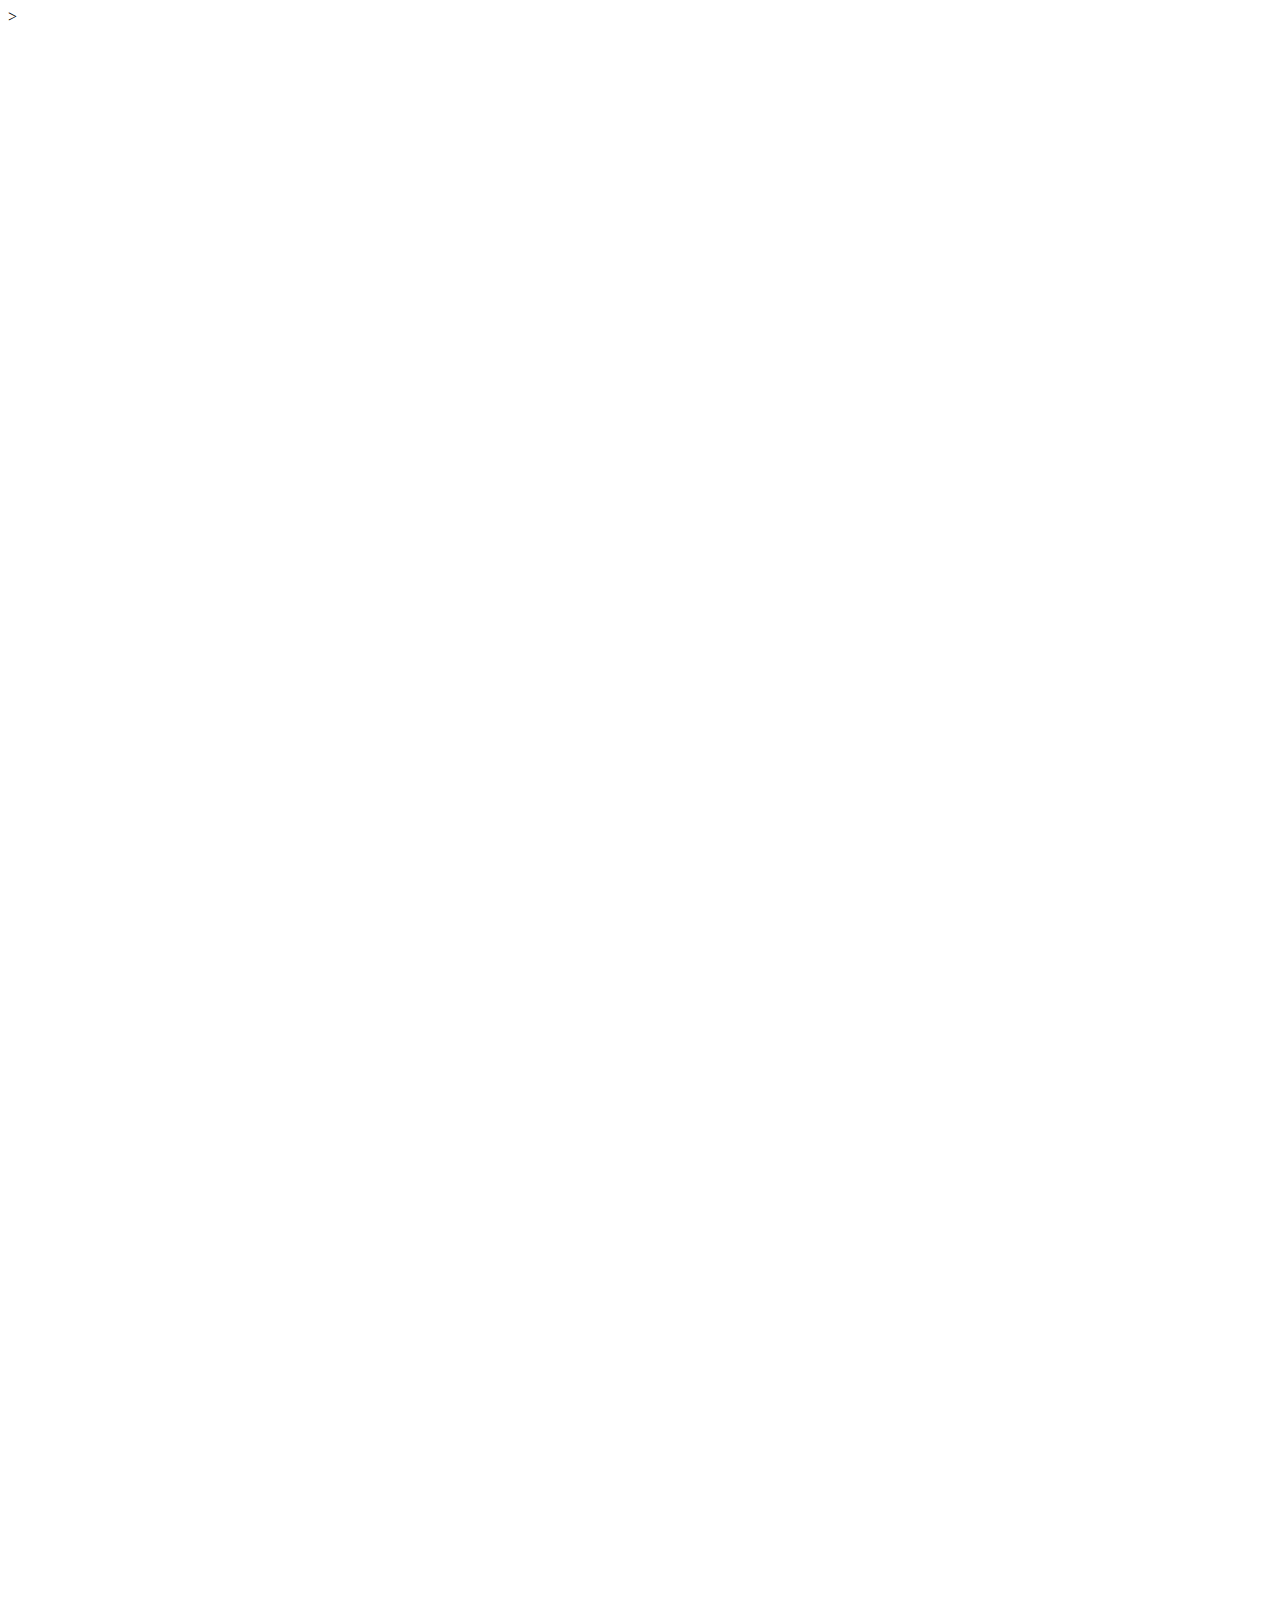
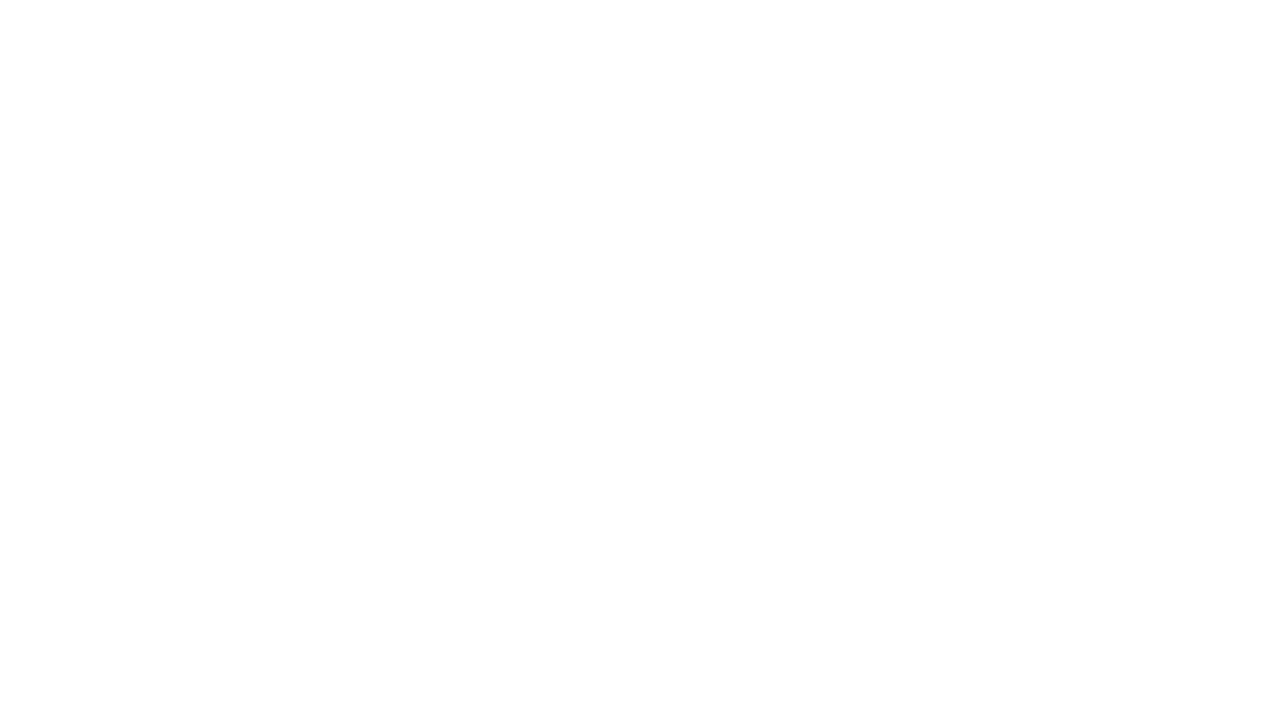
<file: inicio_piensa/index.html>
<!DOCTYPE html>
<html lang="en">
<head>
    <meta charset="UTF-8">
    <meta http-equiv="X-UA-Compatible" content="IE=edge">
    <meta name="viewport" content="width=device-width, initial-scale=1.0">
    <title>Proyecto Piensa</title>
    <link rel="shortcut icon" href="/suda.png" type="image/x-icon">
</head>
<style>
      body {
      background-image: url('imagen.jpg');
      background-repeat: no-repeat;
      background-size: cover;
      background-attachment: fixed;
    }
</style>
<body style="background-image: url(https://4kwallpapers.com/images/wallpapers/ios-14-wwdc-2020-iphone-12-ipados-dark-red-stock-1680x1050-1446.jpg);"></body>>
    <h1 style="text-align: center; color: white">Plataforma personal de mecánica básica automotriz para el conocimiento
    y prevención de problemas de vehículos a motor</h1>
    <div style="display: flex;">
        <div style="width: 50%; padding: 10px; color: white">
          <p style="text-align: center;">1nd Christian Rivas</p>
          <p style="text-align: center;">(Estudiante del Instituto de Tecnologias Sudamericano.)</p>
          <p style="text-align: center;">(Dessarrollo de Software)</p>
          <p style="text-align: center;">Cuenca, Ecuador</p>
          <p style="text-align: center;">cfrivas@sudamericano.edu.ec</p>
        </div>
        <div style="width: 50%; padding: 10px;color: white">
          <p style="text-align: center;">2nd Edwin Arroyo</p>
          <p style="text-align: center;">(Estudiante del Instituto de Tecnologias Sudamericano.)</p>
          <p style="text-align: center;">(Dessarrollo de Software.)</p>
          <p style="text-align: center;">Cuenca, Ecuador</p>
          <p style="text-align: center;">ejarroyo@sudamericano.edu.ec</p>
        </div>
      </div>
    <div style="display: flex;">
      <div style="width: 50%; padding: 10px;">
      <h2 class="text-3xl font-light font-sans" class="text-white">
        <div style="text-align:center; color: white">1. Resumen</div>
      </h2>
      <div style="text-align:center; color: white"></div>
      <h3 class="font-light" style="color: white">A. Problematica</h3>
      <div style="text-align:center; color: white">La plataforma personal de mecánica automotriz básica es 
        creada para el conocimiento preventivo de vehículos livianos a motor, para ayudar a las personas a 
        tener un mayor conocimiento sobre el vehículo que posee para saber qué problemas a futuro llegaría a
        tener si no se toma las medidas respectivas para un buen funcionamiento y rendimiento de su vehículo 
        a motor.</div>
        <h3 class="font-light" style="color: white">B. Objetivo General:</h3>
        <div style="text-align:center; color: white">Desarrollar una aplicación o plataforma web digital 
          para el conocimiento de mecánica automotriz básica para ayudar a prevenir fallos leves a graves de 
          vehiculos livianos a motor.</div>
        <h3 class="font-light" style="color: white">C. Objetivo Especifico:</h3>
        <div style="text-align:center; color: white">•Identificar los componentes teóricos y prácticos para 
          el desarrollo dela aplicación web digital para el conocimiento de mecánica automotriz básica para
           prevenir futuros daños y concurrentemente accidentes.

          <P>•Desarrollar una interfaz grafica, para el funcionamiento de la plataforma de mecánica básica.</P>
          
          <P>•Crear una base de datos digital para la conformación o elementos que conforma nuestra aplicación 
            web.</P>
          
          <p>•Implementar la plataforma y validar su funcionamiento en base a la información y conocimientos
           que se a aplicado para la creación de la misma.</p>
          </div>

        <h2 class="text-3xl font-light font-sans" class="text-white">
        <div style="text-align:center; color: white">II. Diagnostico:</div>
        </h2>
        <div style="text-align:center; color: white">Como es de conocimiento la plataforma se penso de forma
          ocurrente, pero mientras mas se hacia los cuestionamientos de los problemas que podria solucionar al
          tener un conocimiento sobre esta interesante rama técnica que es la mecánica automotríz, llegamos a 
          una conclusion que es muy importante que las personas en general se eduquen un poco con el 
          conocimiento de esta profesión ya que va de la mano con todas las personas en nuestra vida diaria.
          Para la elaboración de esta plataforma se aplico la creación de encuesta y entrevistas para las
          personas en general. </div>
        <h2 class="text-3xl font-light font-sans" class="text-white">
        <div style="text-align:center; color: white">III. Justificacion:</div>
        </h2>
        <div style="text-align:center; color: white">• Cuál es la importancia de la investigación,
           según (Robles, 2020) 

        <p>Investigación científica es un pilar muy importante para la sociedad, permite acrecentar y 
          modificar el conocimiento, sin embargo, se aprecia que la literatura en las Ciencias empresariales 
          no ha sufrido mayores cambios, a la fecha las teorías administrativas siguen vigentes desde Taylor y
          Fayol, al igual que metodologías como las 5S que se siguen utilizando; no existiendo mayor énfasis 
          en estudios de investigación básica, a diferencia de la investigación aplicada o sustantiva.</p>
          
          • Qué intereses o necesidades sociales, tecnológicas o académicas pueden ser cubiertas con la 
          investigación.
          
          La investigación es un pilar fundamental porque contribuye a la calidad de vida y bienestar de las 
          personas, en la formación de nuevos profesionales y en el desarrollo de los profesionales que se 
          encaminan hacia la investigación. Según Houssay (2021), resalta que de la investigación científica
          depende la salud, el bienestar, la riqueza, el poder y la independencia de las naciones. Asimismo, 
          podemos resaltar que en función a los diferentes tipos de investigación sea básica que contribuye 
          al nuevo conocimiento o investigación aplicada que genera cambio en la condición de la problemática
          encontrada bajo un diagnóstico desarrollado o investigación tecnológica e innovación que conlleva al
          desarrollo bajo los diferentes aspectos que la sociedad nos demanda, fortalecen la condición 
          académica científica de las entidades de educación superior y del Estado al cual representan. 
        </div>
        <div style="text-align:center; color: white"></div>
        <h3 class="font-light" style="color: white">A. Objetivo de Trabajo Académico</h3>
        <div style="text-align:center; color: white">Lograr ejemplificar todo lo investigado y la experiencia
        laboral en esta plataforma, para lograr que la gente tome mas conciencia sobre su bien material que es
        su transporte y trabajo, menorizar las concecuancias que se pueden dar por mala información o descuido
        personal, logrando asi acoplar nuestro conocimiento enla carrera de  desarrollo de software
        conjuntramente con el conocimiento avanzado de mecánica automotriz, con el objetivo de ayudar a otros
        y a nosotros mismos culminando asi el primer ciclo de la carrera que se esta cursando.</div>
        <h2 class="text-3xl font-light font-sans" class="text-white">
        <div style="text-align:center; color: white">IV. FORMULACION DEL PROBLEMA:</div>
        </h2>
        <div style="text-align:center; color: white"><p>CAUSAS: los problemas que se pueden dar en un vehículo 
            automotor son generales para la mayoria de los casos como es en conductores principiantes o que ya 
            conoscan de los problemas que se pueden dar pero causar unas malas prácticas que puedan deteriorar aun 
            peor el vehículo.</p>
    
          <p>CONSECUENCIAS: Al no tener el conocimiento necesario y requerido y no realizar una buena práctica, se 
            puede ocasionar daños que de simples pueden convertirse en complicados y trabajosos, tanto 
            economicamente como fisicamente ya que de no ser corregido a tiempo puede ocasionar accidentes.</p>
            
          <p>PROBLEMA PRINCIPAL: En la época que estamos viviendo la tecnología se a tomado el mundo facilitando a
            las personas especificamente su transporte ya que se han creado modelos dependiendo de gustos y 
            necesidad, pero en mayoria la gente en general no conoce la manera en la que se debe cuidarlos para 
            preservarlos.</p>
          </div>
      </div>
      <div style="width: 50%; padding: 10px;">
      <h3 class="font-light" style="color: white">D. Metodologia:</h3>
      <div style="text-align:center; color: white"> Como es de conocimiento la plataforma se penso de forma 
        ocurrente, pero mientras mas se hacia los cuestionamientos de los problemas que podria solucionar al 
        tener un conocimiento sobre esta interesante rama técnica que es la mecánica automotríz, llegamos a una
        conclusion que es muy importante que las personas en general se eduquen un poco con el conocimiento de
        esta profesión ya que va de la mano con todas las personas en nuestra vida diaria.
        Se dio un seguimiento en la web pero no se encontrarón plataformas similares, la información que se 
        encontró fue mas a lo profesional y para encontrar mas informacion se debia buscar en todo lado hasta 
        que concuerde con el problema que se esta buscando entonces se concluyo que beneficiaria si toda esa 
        información estubiera accesible en un solo sitio y sea sencilla de utilizar.</div>
      <h3 class="font-light" style="color: white">E. Resultados Esperados:</h3>
      <div style="text-align:center; color: white">Se espera una buena aceptación por parte de la gente en
         general, poder incluir mucha información veridica y confiable, seguir implementando materiales de 
         trabajo acorde la situación lo vaya requiriendo, hacer de esta plataforma un ente que vaya creciendo 
         según las necesidades de los usuarios.</div>
      <h2 class="text-3xl font-light font-sans" class="text-white">
      <div style="text-align:center; color: white">V. OBJETIVOS DE LA INVESTIGACION</div>
      </h2>
      <h2 class="text-3xl font-light font-sans" class="text-white">
      <div style="text-align:center; color: white">VI. PLAN DE TRABAJO</div>
      </h2>
      <h2 class="text-3xl font-light font-sans" class="text-white">
      <div style="text-align:center; color: white">VII. MARCO DE REFERENCIA</div>
      </h2>
      <div style="text-align:center; color: white">La mecánica automotriz es una de las ramas de la mecánica
        fundamentales para cualquier vehículo de tracción mecánica. Es la encargada, además, de estudiar y 
        analizar algunos de los componentes del vehículo y que tienen como principal fin la transmisión y 
        generación de movimiento.  
        Siempre hemos asociado la mecánica automotriz como la rama que sirve para reparar un vehículo.
        Sin embargo, otro de los rasgos más importantes de la mecánica automotriz es su capacidad de 
        prevención. Además de reparar, es la encargada de fijar el mantenimiento que necesita un vehículo o 
        una máquina, tanto a nivel doméstico como profesional. El nivel de prevención que puede ofrecer es 
        clave para adelantarse a los problemas futuros.</div>
      <h3 class="font-light" style="color: white">A. Marco Teorico:</h3>
      <div style="text-align:center; color: white"><p>Según los estudios de diferentes personas que han tenido
        una idea parecida a la que nosotros también lo hemos pensado, la mayoría de páginas en internet son 
        cursos para personas que se quieran especializar en esta materia aquí un ejemplo:</p>
        <p>Al finalizar, este curso de mecánica automotriz podrás:</p>
        <p>•Conocer los aspectos particulares de la mecánica automotriz.</p>
        <p>•Analizar los diversos tipos de herramientas y su finalidad.</p>
        <p>•Comprender cómo se conforma los automóviles.</p>
        <p>•Conocer los tipos de sistemas que intervienen en el funcionamiento del automóvil.</p>
        <p>•Entender los problemas más comunes y su solución.</p>
        <p>•Aplicar la detección de problemas en un automóvil.</p>
        <p>•Entender la correcta selección de herramientas y su respectiva utilización.</p>
        <p>Recomendaciones: Para tomar este de mecánica automotriz solo es necesario poseer conocimientos 
        básicos
        sobre la mecánica y el funcionamiento general de un vehículo.
        ¿A quién va dirigido? Este curso de esta está dirigido a estudiantes y profesionales interesados en 
        profundizar sus conocimientos con respecto a la mecánica, así como a la comprensión de los procesos de
        reparación y mantenimiento de un vehículo, que sin duda te permitirá desempeñarte mejor a la hora de 
        trabajar.</p>
        <p>Deducimos que no hay páginas web que dediquen al 100% la ayuda para todas las personas en general,
        sino personas que quieran dedicarse a esta carrera o ya tengan un conocimiento básico de la misma, 
        personas sin los conocimientos necesarios para mantener un carro en buen estado, sin la necesidad de 
        seguir cursos para capacitarse, sino simplemente tener a la mano una aplicación que les ayude en sus 
        problemas.</p>
       </div>
      <h3 style="text-align:center; color: white">VII. MARCO CONCEPTUAL</h3>
      <div style="text-align:center; color: white"><p>Conducir un automóvil puede ser un completo placer para 
        todas las personas que aman el mundo automotriz. Sin embargo, y como siempre sucede, ¿quién o qué puede
        ayudarte cuando surgen problemas con el movimiento del coche? La respuesta es tan simple como extensa: 
        la mecánica automotriz. Pero, ¿qué es la mecánica automotriz exactamente?</p>

        <p>La mecánica automotriz es una de las ramas de la mecánica que se encarga de estudiar las formas de
        generación y transmisión del movimiento de un vehículo. Para lograr este propósito aplica los 
        principios propios de la física y la mecánica para optimizar el proceso de movimiento en todo vehículo
        motorizado.
        Este movimiento o movimientos se generan gracias al diseño de una diversidad de autopartes que 
        conforman la estructura del vehículo. Por ello, la mecánica automotriz no se concentra en un único 
        componente, sino que abarca una diversidad de elementos que funcionan como uno mismo. 
        Como se ha investigado, en cualquier página web o aplicación, se observa que mayormente son solo 
        cursos privados, en playstore se observa una app con información sobre el tema, pero no interactúa con
        los usuarios ni les da opción a buscar problemas solo con frases simples con las que las personas 
        puedan describir sus fallos o ruidos extraños en su vehículo.</p>
        
        <p>Nuestro proyecto se va a desarrollando en base a los conocimientos proporcionados por el taller 
        mecánico BennMotors que se dedica a la reparación de motores cajas y coronas de vehículos a motor, de
        igual manera en mecánica básica lo que sería suspensión, frenos, y fallos eléctricos, etc.</p> 
        
        <p>Con el conocimiento necesario para desarrollar esta página web que servirá para lograr facilitar el uso de un automóvil a tal grado de que los usuarios ya no dependan al 100% de un maestro mecánico en circunstancias tales como quedarse varado en un lugar sin señal y saber q hacer en casos como estos, saber si pueden resolverlos solos o dejar completamente en manos de profesionales, obviando en casos que sea de urgencia, ya que un profesional siempre sabrá que debe realizar y que trabajos efectuar en tales casos.
        Es el marco general de las fundamentaciones teóricas y conceptuales en la cual se desarrolla el estudio. Se debe explicitar la concepción de persona que enmarcara la investigación y, finalmente, se deben precisar los conceptos relevantes del estudio.</p>
      </div>

</body>
</html>
</file>
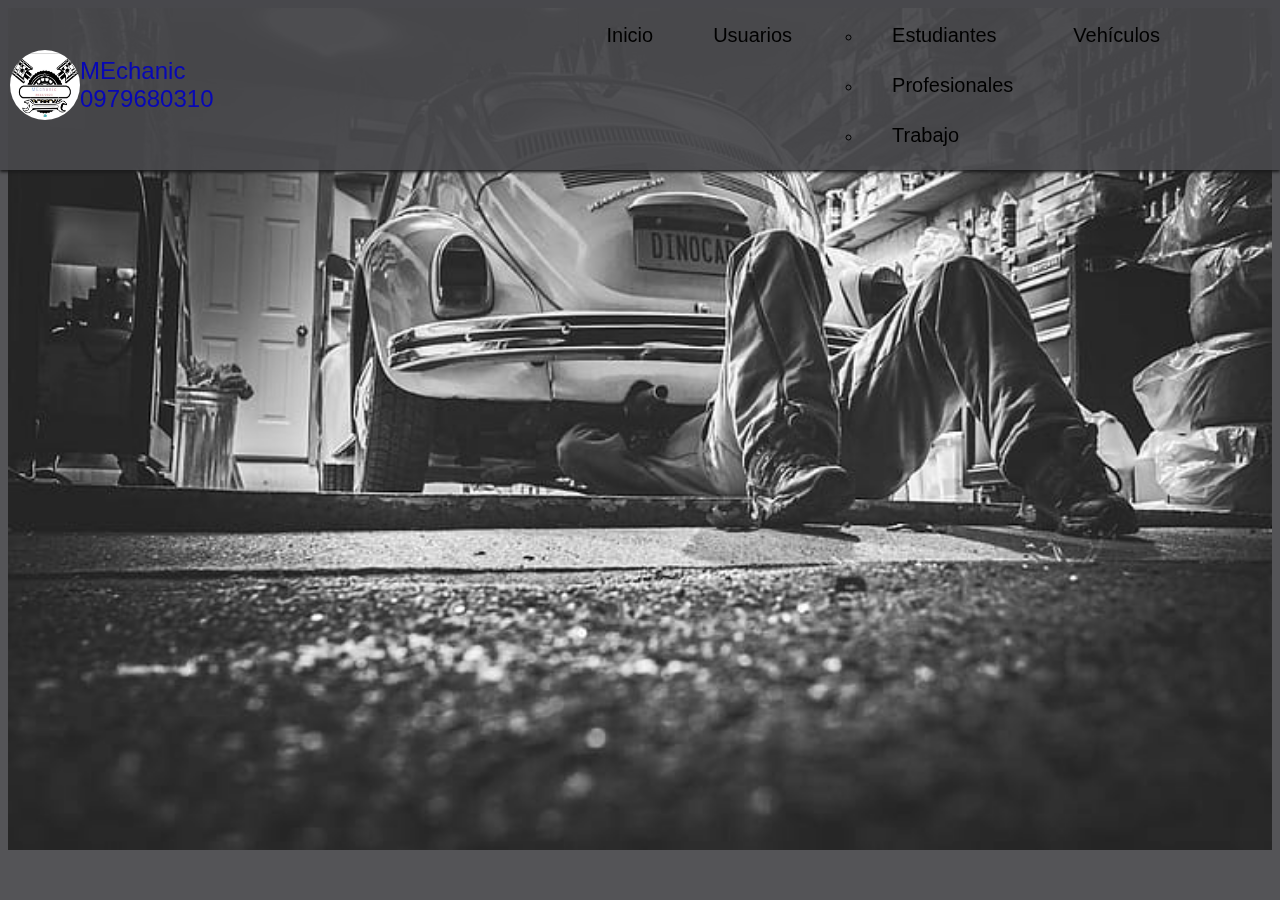
<file: Proyect_piensa/index1.html>
<!DOCTYPE html>
<html lang="en">
<head>
    <meta charset="UTF-8">
    <meta http-equiv="X-UA-Compatible" content="IE=edge">
    <meta name="viewport" content="width=device-width, initial-scale=1.0">
    <title>my_proyect</title>
    <link rel="stylesheet" href="mec_basic1.css">
    <script defer src="menu.js"></script>
    <enlace rel="preconectar" href="https://fonts.googleapis.com">
        <enlace rel="preconectar" href="https://fonts.gstatic.com" crossorigin>
        <enlace href="https: //fonts.googleapis.com/css2? familia = IBM+Plex+Sans+Condensed:ital,wght@0,200;1,100 & display=swap" rel="stylesheet">
</head>
<body>
    <header class="topheader">
        <nav class="topnav">
            <a href="#MEchanic" class="logo">
                <img height="70px" width="70px" src="images/logo.jpeg" alt="logo">
               <div>MEchanic <br/>
                0979680310
               </div>
            </a>
            <button class="open-menu" aria-label="abrir menú">
            <img height="50px" width="50px" src="images/menu1.jpg" alt="abrir menú"/>
        </button>
        <ul class="menu">
            <button class="close-menu" aria-label="cerrar menú">
                <img height="50px" width="50px" src="images/closer.png" alt="cerrar menú"/>
            </button>
                <li><a href="http://127.0.0.1:5501/Proyect_piensa/index.html">Inicio</a></li>
                <li><a href="#Users">Usuarios</a></li>
                    <ul><li><a href="#students">Estudiantes</a></li>
                       <li><a href="#professionals">Profesionales</a></li>
                          <li><a href="#woked">Trabajo</a></li>
                </ul>
                <li><a href="#vehicles">Vehículos</a></li>
            </ul>
        </nav>
    </header> 
    <div class="fondo">
        <img width="100%" height="100%" src="images/auto.jpg" alt="">
    </div>
</body>
</html>
</file>
<file: Proyect_piensa/mec_basic1.css>
:root{
    --theme-color: rgba(72, 72, 75, 0.933) ;
    --primary-color: rgb(7, 7, 182);
    --secundary-color: yellow;
    --text-color-inverse: white;
    --text-color: black;
    --navbar-shadow-color: rgb(26, 26, 27);
    --menu-mobile-background-color: rgb(93, 81, 145);
}
body{
    font-family: 'IBM Plex Sans Condensed', sans-serif;
    background-color: var(--theme-color);
    color: var(--text-color);
}
a {
    text-decoration: none;
}
.topheader{
box-shadow: 0 2px 3px var(--navbar-shadow-color);
position: fixed;
background-color: var(--theme-color);
left: 0;
top: 0;
width: 100%;
}
.topnav{
    display: flex;
    justify-content: space-between;
    padding: 10px;
   max-width: 1180px;
}

.logo{
    display: flex;
    align-items: center;
    font-size: 24px;
    font-weight: 500;
    color: var(--primary-color);
}
.logo img{
    border-radius: 50%;
}
.menu{
    display: flex;
    list-style: none;
    margin: 0;
    padding: 0;
}
.menu li{
    padding: 0 30px;
}
.menu a{
    color: var(--text-color);
    font-size: 20px;
    font-weight: 500;
    line-height: 50px;
}
.open-menu,
.close-menu{
    display: none;
}
@media(max-width: 950px) {
    .menu{
       flex-direction: column;
       position: fixed;
       left: 0;
       top: 0;
       width: 100%;
       align-items: center;
       background-color: var(--menu-mobile-background-color) ;
       height: 100%; 
       overflow-y: auto ;

       opacity: 0;
       pointer-events: none;
       transition: opacity 0.4s;
    }
    .menu li{
        padding: 0;
    }
    .menu a{
        color: var(--text-color-inverse);
        line-height: 60px;
    }
    .open-menu,
    .close-menu{
        display: block;
        border: none;
        background: none;
        cursor: pointer;
    }
    .close-menu{
        align-self:flex-end;
        padding: 20px 15px;
    }
    .menu_opened{
        opacity: 1;
        pointer-events: all;
    }
    .open-menu:focus:not(:focus-visible),
    .close-menu:focus:not(:focus-visible){
        outline:none;
    }
}
</file>
